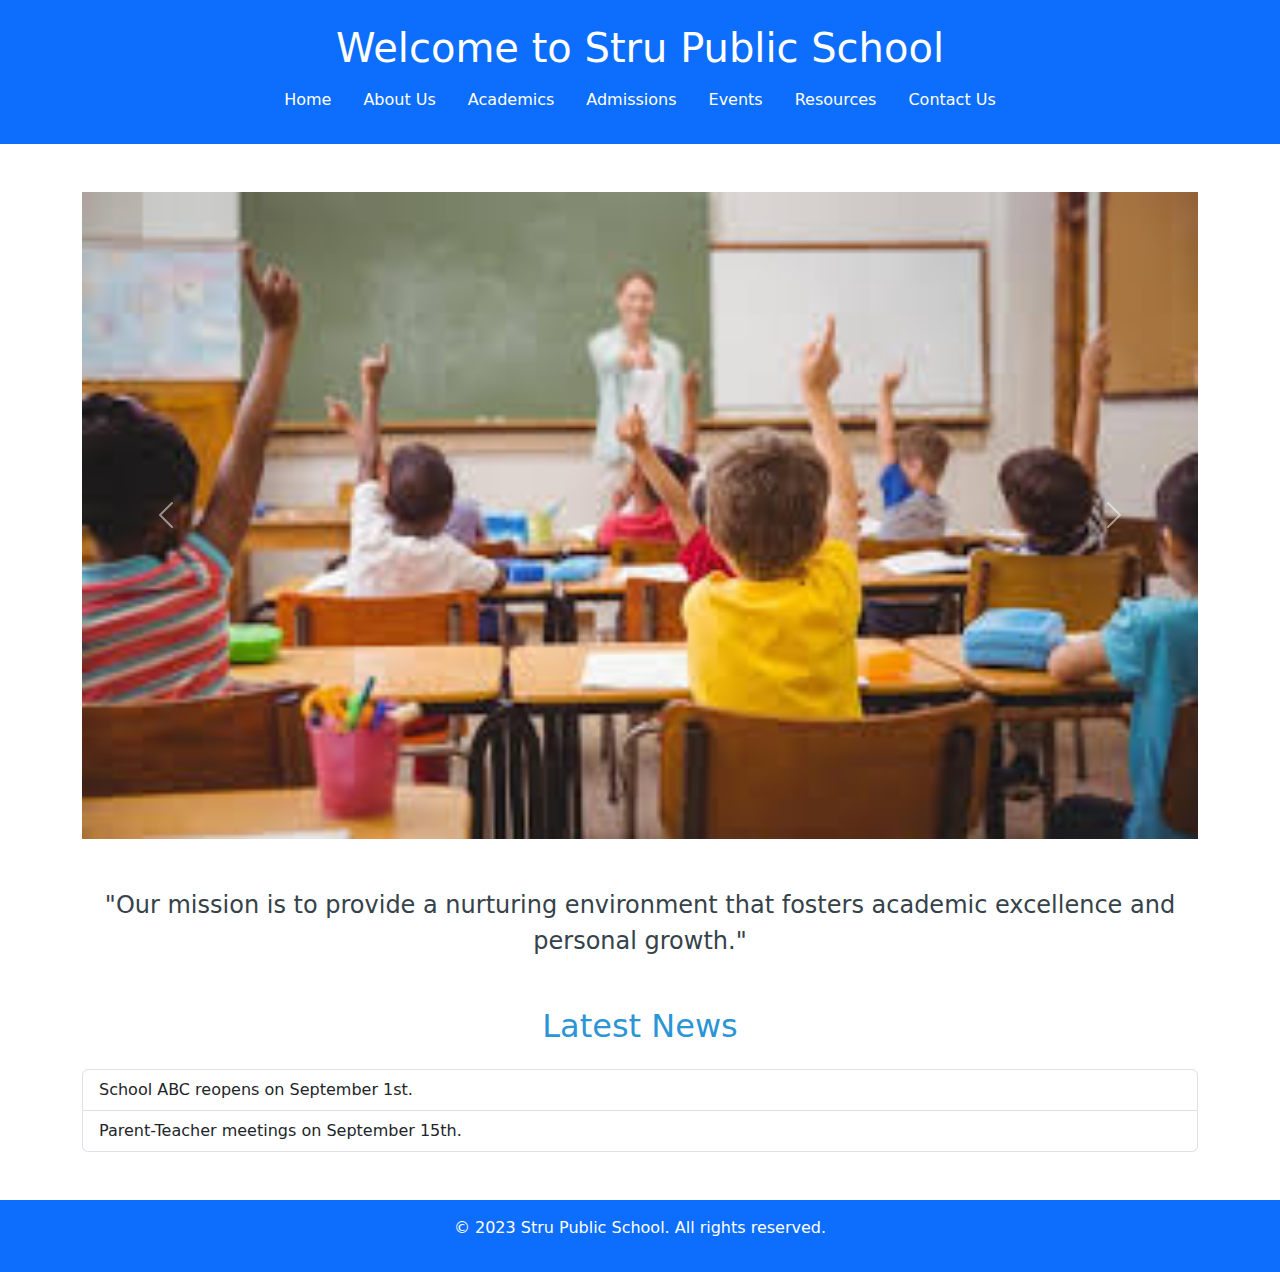
<file: 1homepage/index.html>
<!DOCTYPE html>
<html lang="en">
<head>
    <meta charset="UTF-8">
    <meta name="viewport" content="width=device-width, initial-scale=1.0">
    <!-- Bootstrap CSS Link -->
    <link href="https://cdn.jsdelivr.net/npm/bootstrap@5.3.0-alpha1/dist/css/bootstrap.min.css" rel="stylesheet">
    <title>Stru Public School</title>
</head>
<body>
    <!-- Header Section with Bootstrap Navbar -->
    <header class="bg-primary text-white py-4">
        <div class="container">
            <h1 class="text-center">Welcome to Stru Public School</h1>
            <nav>
                <ul class="nav justify-content-center">
                    <li class="nav-item"><a class="nav-link text-white" href="index.html">Home</a></li>
                    <li class="nav-item"><a class="nav-link text-white" href="about.html">About Us</a></li>
                    <li class="nav-item"><a class="nav-link text-white" href="academics.html">Academics</a></li>
                    <li class="nav-item"><a class="nav-link text-white" href="admissions.html">Admissions</a></li>
                    <li class="nav-item"><a class="nav-link text-white" href="events.html">Events</a></li>
                    <li class="nav-item"><a class="nav-link text-white" href="resources.html">Resources</a></li>
                    <li class="nav-item"><a class="nav-link text-white" href="contact.html">Contact Us</a></li>
                </ul>
            </nav>
        </div>
    </header>

    <!-- Main Content Section -->
    <main class="container my-5">
        <!-- Carousel Section with Bootstrap Carousel -->
        <section id="carouselExample" class="carousel slide" data-bs-ride="carousel">
            <div class="carousel-inner">
                <div class="carousel-item active">
                    <img src="school1.jpeg" class="d-block w-100" alt="School Image 1">
                </div>
                <div class="carousel-item">
                    <img src="school2.jpg" class="d-block w-100" alt="School Image 2">
                </div>
                <div class="carousel-item">
                    <img src="school3.jpg" class="d-block w-100" alt="School Image 3">
                </div>
            </div>
            <button class="carousel-control-prev" type="button" data-bs-target="#carouselExample" data-bs-slide="prev">
                <span class="carousel-control-prev-icon" aria-hidden="true"></span>
                <span class="visually-hidden">Previous</span>
            </button>
            <button class="carousel-control-next" type="button" data-bs-target="#carouselExample" data-bs-slide="next">
                <span class="carousel-control-next-icon" aria-hidden="true"></span>
                <span class="visually-hidden">Next</span>
            </button>
        </section>

        <!-- Mission Statement Section -->
        <section class="mission-statement my-5">
            <p class="text-center font-italic" style="font-size: 1.5rem; color: #35424a;">
                "Our mission is to provide a nurturing environment that fosters academic excellence and personal growth."
            </p>
        </section>

        <!-- Latest News Section -->
        <section>
            <h2 class="text-center mb-4" style="color: #2b95d6;">Latest News</h2>
            <ul class="list-group">
                <li class="list-group-item">School  ABC reopens on September 1st.</li>
                <li class="list-group-item">Parent-Teacher meetings on September 15th.</li>
            </ul>
        </section>
    </main>

    <!-- Footer Section -->
    <footer class="bg-primary text-white py-3 text-center">
        <p>&copy; 2023 Stru Public School. All rights reserved.</p>
    </footer>

    <!-- Bootstrap JS Bundle with Popper.js -->
    <script src="https://cdn.jsdelivr.net/npm/bootstrap@5.3.0-alpha1/dist/js/bootstrap.bundle.min.js"></script>
</body>
</html>
</file>
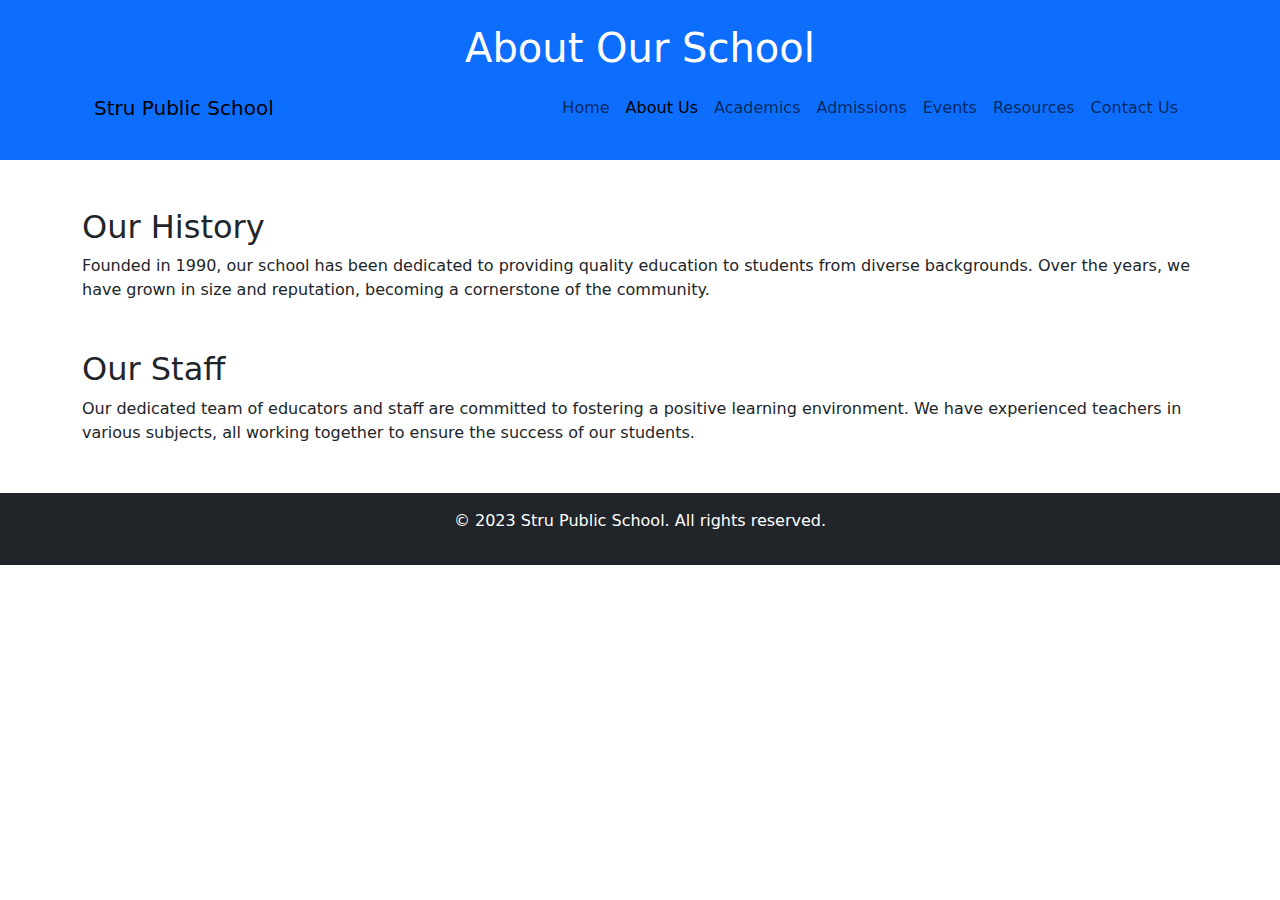
<file: 1homepage/about.html>
<!DOCTYPE html>
<html lang="en">
<head>
    <meta charset="UTF-8">
    <meta name="viewport" content="width=device-width, initial-scale=1.0">
    <!-- Link to Bootstrap CSS -->
    <link href="https://cdn.jsdelivr.net/npm/bootstrap@5.3.0-alpha1/dist/css/bootstrap.min.css" rel="stylesheet">
    <title>About Us</title>
</head>
<body>
    <!-- Header Section with Bootstrap Navbar -->
    <header class="bg-primary text-white py-4">
        <div class="container">
            <h1 class="text-center">About Our School</h1>
            <nav class="navbar navbar-expand-lg navbar-light">
                <div class="container-fluid">
                    <a class="navbar-brand" href="#">Stru Public School</a>
                    <button class="navbar-toggler" type="button" data-bs-toggle="collapse" data-bs-target="#navbarNav" aria-controls="navbarNav" aria-expanded="false" aria-label="Toggle navigation">
                        <span class="navbar-toggler-icon"></span>
                    </button>
                    <div class="collapse navbar-collapse" id="navbarNav">
                        <ul class="navbar-nav ms-auto">
                            <li class="nav-item">
                                <a class="nav-link" href="index.html">Home</a>
                            </li>
                            <li class="nav-item">
                                <a class="nav-link active" href="about.html">About Us</a>
                            </li>
                            <li class="nav-item">
                                <a class="nav-link" href="academics.html">Academics</a>
                            </li>
                            <li class="nav-item">
                                <a class="nav-link" href="admissions.html">Admissions</a>
                            </li>
                            <li class="nav-item">
                                <a class="nav-link" href="events.html">Events</a>
                            </li>
                            <li class="nav-item">
                                <a class="nav-link" href="resources.html">Resources</a>
                            </li>
                            <li class="nav-item">
                                <a class="nav-link" href="contact.html">Contact Us</a>
                            </li>
                        </ul>
                    </div>
                </div>
            </nav>
        </div>
    </header>

    <!-- Main Content Section with Bootstrap Container -->
    <main class="container my-5">
        <section>
            <h2>Our History</h2>
            <p>Founded in 1990, our school has been dedicated to providing quality education to students from diverse backgrounds. Over the years, we have grown in size and reputation, becoming a cornerstone of the community.</p>
        </section>

        <section class="mt-5">
            <h2>Our Staff</h2>
            <p>Our dedicated team of educators and staff are committed to fostering a positive learning environment. We have experienced teachers in various subjects, all working together to ensure the success of our students.</p>
        </section>
    </main>

    <!-- Footer Section with Bootstrap Styling -->
    <footer class="bg-dark text-white text-center py-3">
        <p>&copy; 2023 Stru Public School. All rights reserved.</p>
    </footer>

    <!-- Link to Bootstrap JS and Dependencies (required for Bootstrap features) -->
    <script src="https://cdn.jsdelivr.net/npm/bootstrap@5.3.0-alpha1/dist/js/bootstrap.bundle.min.js"></script>
</body>
</html>
</file>
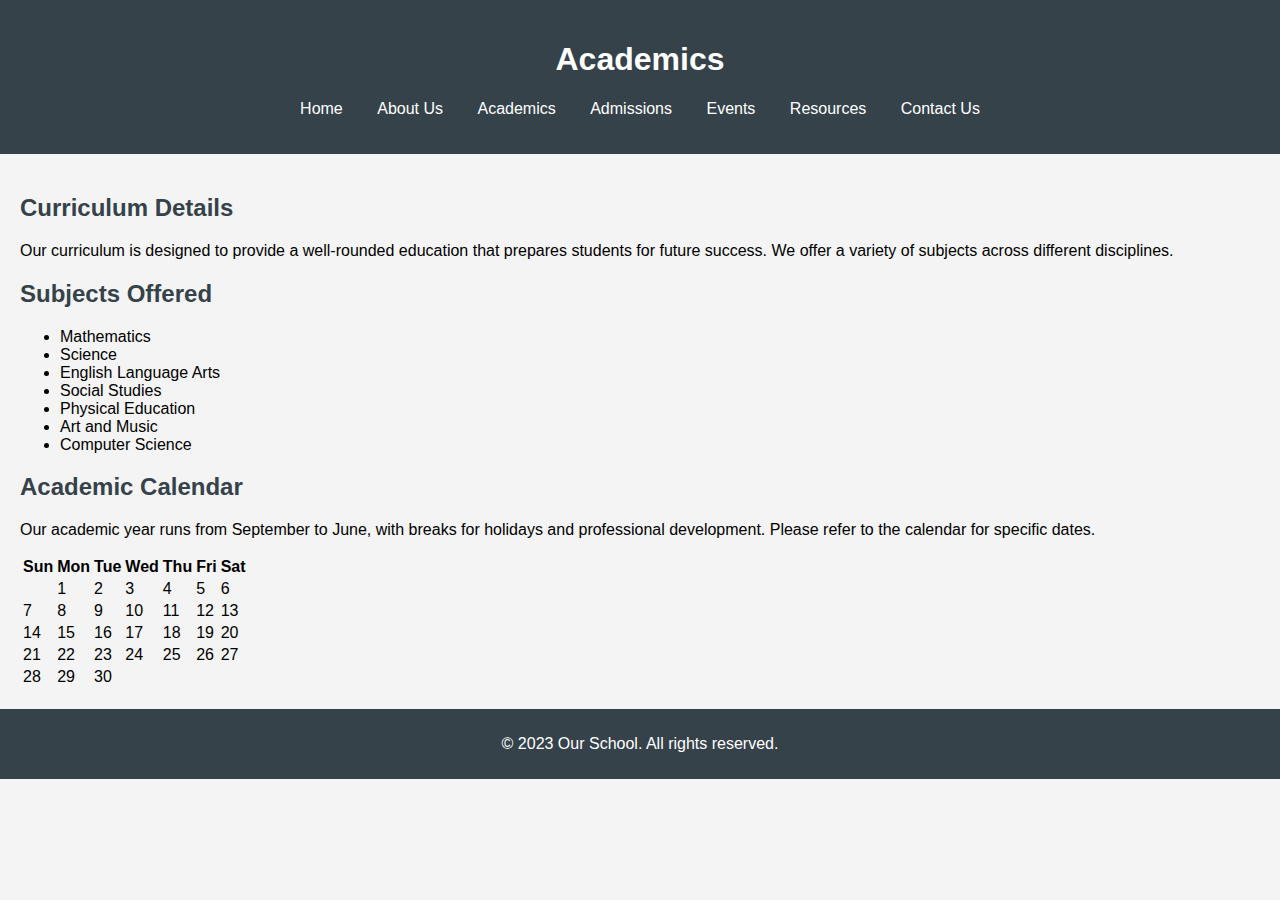
<file: 1homepage/academics.html>
<!DOCTYPE html>
<html lang="en">
<head>
    <meta charset="UTF-8">
    <meta name="viewport" content="width=device-width, initial-scale=1.0">
    <link rel="stylesheet" href="academics.css">
    <title>Academics</title>
</head>
<body>
    <header>
        <h1>Academics</h1>
        <nav>
            <ul>
                <li><a href="index.html">Home</a></li>
                <li><a href="about.html">About Us</a></li>
                <li><a href="academics.html">Academics</a></li>
                <li><a href="admissions.html">Admissions</a></li>
                <li><a href="events.html">Events</a></li>
                <li><a href="resources.html">Resources</a></li>
                <li><a href="contact.html">Contact Us</a></li>
            </ul>
        </nav>
    </header>
    <main>
        <section>
            <h2>Curriculum Details</h2>
            <p>Our curriculum is designed to provide a well-rounded education that prepares students for future success. We offer a variety of subjects across different disciplines.</p>
        </section>
        <section>
            <h2>Subjects Offered</h2>
            <ul>
                <li>Mathematics</li>
                <li>Science</li>
                <li>English Language Arts</li>
                <li>Social Studies</li>
                <li>Physical Education</li>
                <li>Art and Music</li>
                <li>Computer Science</li>
            </ul>
        </section>
        <section>
            <h2>Academic Calendar</h2>
            <p>Our academic year runs from September to June, with breaks for holidays and professional development. Please refer to the calendar for specific dates.</p>
            <!-- Calendar Section -->
            <div class="calendar">
                <table>
                    <thead>
                        <tr>
                            <th>Sun</th>
                            <th>Mon</th>
                            <th>Tue</th>
                            <th>Wed</th>
                            <th>Thu</th>
                            <th>Fri</th>
                            <th>Sat</th>
                        </tr>
                    </thead>
                    <tbody>
                        <tr>
                            <td></td>
                            <td>1</td>
                            <td>2</td>
                            <td>3</td>
                            <td>4</td>
                            <td>5</td>
                            <td>6</td>
                        </tr>
                        <tr>
                            <td>7</td>
                            <td>8</td>
                            <td>9</td>
                            <td>10</td>
                            <td>11</td>
                            <td>12</td>
                            <td>13</td>
                        </tr>
                        <tr>
                            <td>14</td>
                            <td>15</td>
                            <td>16</td>
                            <td>17</td>
                            <td>18</td>
                            <td>19</td>
                            <td>20</td>
                        </tr>
                        <tr>
                            <td>21</td>
                            <td>22</td>
                            <td>23</td>
                            <td>24</td>
                            <td>25</td>
                            <td>26</td>
                            <td>27</td>
                        </tr>
                        <tr>
                            <td>28</td>
                            <td>29</td>
                            <td>30</td>
                            <td></td>
                            <td></td>
                            <td></td>
                            <td></td>
                        </tr>
                    </tbody>
                </table>
            </div>
        </section>
    </main>
    <footer>
        <p>&copy; 2023 Our School. All rights reserved.</p>
    </footer>
</body>
</html>
</file>
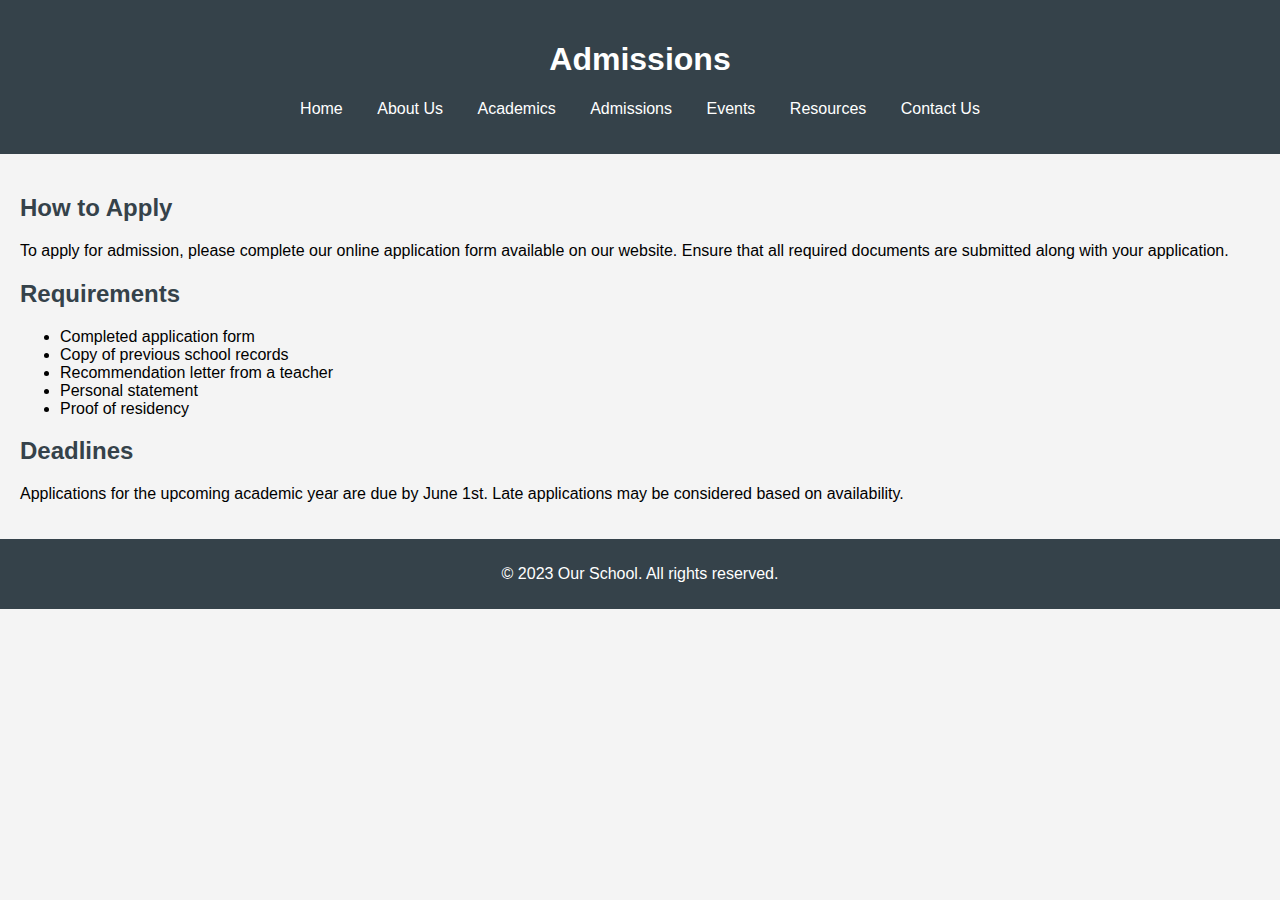
<file: 1homepage/admissions.html>
<!DOCTYPE html>
<html lang="en">
<head>
    <meta charset="UTF-8">
    <meta name="viewport" content="width=device-width, initial-scale=1.0">
    <link rel="stylesheet" href="admissions.css">
    <title>Admissions</title>
</head>
<body>
    <header>
        <h1>Admissions</h1>
        <nav>
            <ul>
                <li><a href="index.html">Home</a></li>
                <li><a href="about.html">About Us</a></li>
                <li><a href="academics.html">Academics</a></li>
                <li><a href="admissions.html">Admissions</a></li>
                <li><a href="events.html">Events</a></li>
                <li><a href="resources.html">Resources</a></li>
                <li><a href="contact.html">Contact Us</a></li>
            </ul>
        </nav>
    </header>
    <main>
        <section>
            <h2>How to Apply</h2>
            <p>To apply for admission, please complete our online application form available on our website. Ensure that all required documents are submitted along with your application.</p>
        </section>
        <section>
            <h2>Requirements</h2>
            <ul>
                <li>Completed application form</li>
                <li>Copy of previous school records</li>
                <li>Recommendation letter from a teacher</li>
                <li>Personal statement</li>
                <li>Proof of residency</li>
            </ul>
        </section>
        <section>
            <h2>Deadlines</h2>
            <p>Applications for the upcoming academic year are due by June 1st. Late applications may be considered based on availability.</p>
        </section>
    </main>
    <footer>
        <p>&copy; 2023 Our School. All rights reserved.</p>
    </footer>
</body>
</html>
</file>
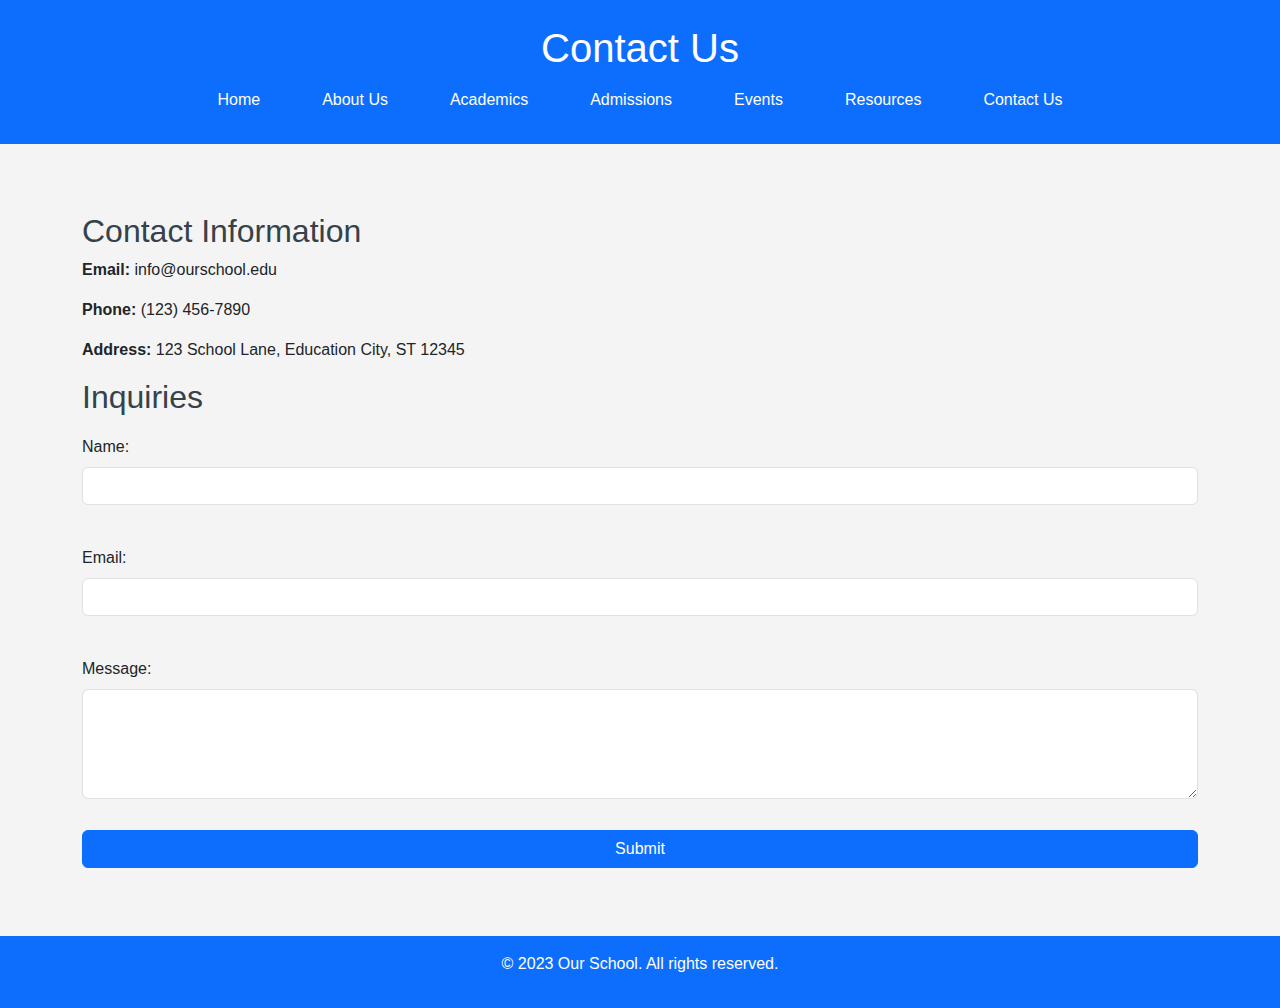
<file: 1homepage/contact.html>
<!DOCTYPE html>
<html lang="en">
<head>
    <meta charset="UTF-8">
    <meta name="viewport" content="width=device-width, initial-scale=1.0">
    <link href="https://cdn.jsdelivr.net/npm/bootstrap@5.3.0-alpha1/dist/css/bootstrap.min.css" rel="stylesheet">
    <link rel="stylesheet" href="contact.css">
    <title>Contact Us</title>
    <script>
        // Function to display the dialog box
        function showDialog(event) {
            event.preventDefault();  // Prevent the form from submitting

            // Create the dialog box HTML
            const dialog = document.createElement('div');
            dialog.classList.add('dialog');

            // Create the content of the dialog box
            const dialogContent = document.createElement('div');
            dialogContent.classList.add('dialog-content');

            const message = document.createElement('p');
            message.textContent = 'Your message has been submitted. Thank you!';

            const okButton = document.createElement('button');
            okButton.textContent = 'OK';
            okButton.classList.add('btn', 'btn-primary');
            okButton.addEventListener('click', () => {
                dialog.remove();  // Remove the dialog box when OK is clicked
            });

            dialogContent.appendChild(message);
            dialogContent.appendChild(okButton);
            dialog.appendChild(dialogContent);

            // Append the dialog box to the body
            document.body.appendChild(dialog);
        }
    </script>
</head>
<body>
    <header class="bg-primary text-white py-4">
        <div class="container">
            <h1 class="text-center">Contact Us</h1>
            <nav>
                <ul class="nav justify-content-center">
                    <li class="nav-item"><a class="nav-link text-white" href="index.html">Home</a></li>
                    <li class="nav-item"><a class="nav-link text-white" href="about.html">About Us</a></li>
                    <li class="nav-item"><a class="nav-link text-white" href="academics.html">Academics</a></li>
                    <li class="nav-item"><a class="nav-link text-white" href="admissions.html">Admissions</a></li>
                    <li class="nav-item"><a class="nav-link text-white" href="events.html">Events</a></li>
                    <li class="nav-item"><a class="nav-link text-white" href="resources.html">Resources</a></li>
                    <li class="nav-item"><a class="nav-link text-white" href="contact.html">Contact Us</a></li>
                </ul>
            </nav>
        </div>
    </header>
    <main class="container my-5">
        <section>
            <h2>Contact Information</h2>
            <p><strong>Email:</strong> info@ourschool.edu</p>
            <p><strong>Phone:</strong> (123) 456-7890</p>
            <p><strong>Address:</strong> 123 School Lane, Education City, ST 12345</p>
        </section>
        <section>
            <h2>Inquiries</h2>
            <form id="contact-form" onsubmit="showDialog(event)">
                <div class="mb-3">
                    <label for="name" class="form-label">Name:</label>
                    <input type="text" id="name" name="name" class="form-control" required>
                </div>
                <div class="mb-3">
                    <label for="email" class="form-label">Email:</label>
                    <input type="email" id="email" name="email" class="form-control" required>
                </div>
                <div class="mb-3">
                    <label for="message" class="form-label">Message:</label>
                    <textarea id="message" name="message" class="form-control" rows="4" required></textarea>
                </div>
                <button type="submit" class="btn btn-primary">Submit</button>
            </form>
        </section>
    </main>
    <footer class="bg-primary text-white py-3 text-center">
        <p>&copy; 2023 Our School. All rights reserved.</p>
    </footer>

    <!-- Bootstrap JS Bundle with Popper.js -->
    <script src="https://cdn.jsdelivr.net/npm/bootstrap@5.3.0-alpha1/dist/js/bootstrap.bundle.min.js"></script>
</body>
</html>
</file>
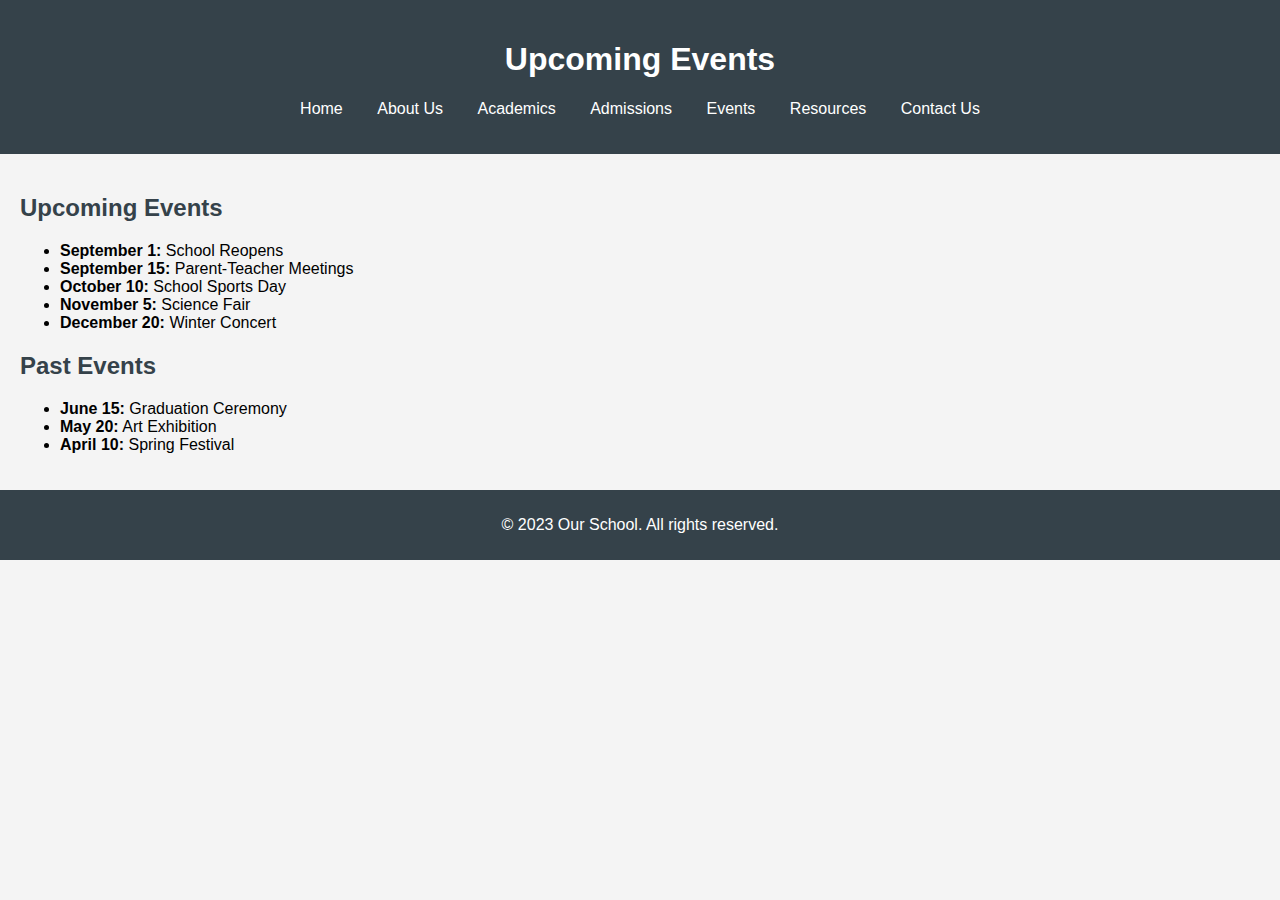
<file: 1homepage/events.html>
<!DOCTYPE html>
<html lang="en">
<head>
    <meta charset="UTF-8">
    <meta name="viewport" content="width=device-width, initial-scale=1.0">
    <link rel="stylesheet" href="events.css">
    <title>Events</title>
</head>
<body>
    <header>
        <h1>Upcoming Events</h1>
        <nav>
            <ul>
                <li><a href="index.html">Home</a></li>
                <li><a href="about.html">About Us</a></li>
                <li><a href="academics.html">Academics</a></li>
                <li><a href="admissions.html">Admissions</a></li>
                <li><a href="events.html">Events</a></li>
                <li><a href="resources.html">Resources</a></li>
                <li><a href="contact.html">Contact Us</a></li>
            </ul>
        </nav>
    </header>
    <main>
        <section>
            <h2>Upcoming Events</h2>
            <ul>
                <li><strong>September 1:</strong> School Reopens</li>
                <li><strong>September 15:</strong> Parent-Teacher Meetings</li>
                <li><strong>October 10:</strong> School Sports Day</li>
                <li><strong>November 5:</strong> Science Fair</li>
                <li><strong>December 20:</strong> Winter Concert</li>
            </ul>
        </section>
        <section>
            <h2>Past Events</h2>
            <ul>
                <li><strong>June 15:</strong> Graduation Ceremony</li>
                <li><strong>May 20:</strong> Art Exhibition</li>
                <li><strong>April 10:</strong> Spring Festival</li>
            </ul>
        </section>
    </main>
    <footer>
        <p>&copy; 2023 Our School. All rights reserved.</p>
    </footer>
</body>
</html>
</file>
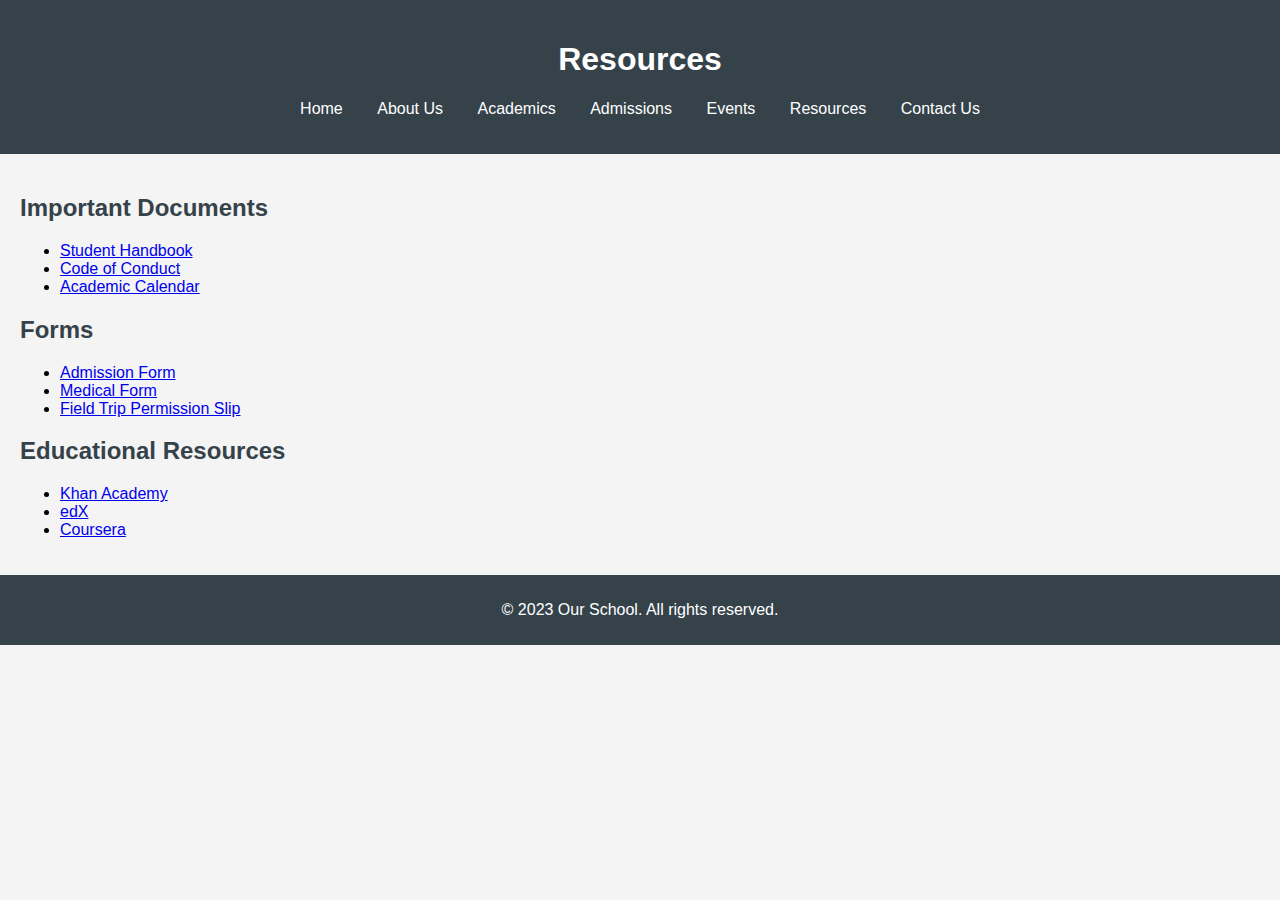
<file: 1homepage/resources.html>
<!DOCTYPE html>
<html lang="en">
<head>
    <meta charset="UTF-8">
    <meta name="viewport" content="width=device-width, initial-scale=1.0">
    <link rel="stylesheet" href="resources.css">
    <title>Resources</title>
</head>
<body>
    <header>
        <h1>Resources</h1>
        <nav>
            <ul>
                <li><a href="index.html">Home</a></li>
                <li><a href="about.html">About Us</a></li>
                <li><a href="academics.html">Academics</a></li>
                <li><a href="admissions.html">Admissions</a></li>
                <li><a href="events.html">Events</a></li>
                <li><a href="resources.html">Resources</a></li>
                <li><a href="contact.html">Contact Us</a></li>
            </ul>
        </nav>
    </header>
    <main>
        <section>
            <h2>Important Documents</h2>
            <ul>
                <li><a href="documents/handbook.pdf" target="_blank">Student Handbook</a></li>
                <li><a href="documents/code_of_conduct.pdf" target="_blank">Code of Conduct</a></li>
                <li><a href="documents/academic_calendar.pdf" target="_blank">Academic Calendar</a></li>
            </ul>
        </section>
        <section>
            <h2>Forms</h2>
            <ul>
                <li><a href="forms/admission_form.pdf" target="_blank">Admission Form</a></li>
                <li><a href="forms/medical_form.pdf" target="_blank">Medical Form</a></li>
                <li><a href="forms/permission_slip.pdf" target="_blank">Field Trip Permission Slip</a></li>
            </ul>
        </section>
        <section>
            <h2>Educational Resources</h2>
            <ul>
                <li><a href="https://www.khanacademy.org" target="_blank">Khan Academy</a></li>
                <li><a href="https://www.edx.org" target="_blank">edX</a></li>
                <li><a href="https://www.coursera.org" target="_blank">Coursera</a></li>
            </ul>
        </section>
    </main>
    <footer>
        <p>&copy; 2023 Our School. All rights reserved.</p>
    </footer>
</body>
</html>
</file>
<file: 1homepage/academics.css>
body {
    font-family: Arial, sans-serif;
    margin: 0;
    padding: 0;
    background-color: #f4f4f4;
}

header {
    background: #35424a;
    color: #ffffff;
    padding: 20px 0;
    text-align: center;
}

nav ul {
    list-style: none;
    padding: 0;
}

nav ul li {
    display: inline;
    margin: 0 15px;
}

nav ul li a {
    color: #ffffff;
    text-decoration: none;
}

main {
    padding: 20px;
}

h2 {
    color: #35424a;
}

footer {
    background: #35424a;
    color: #ffffff;
    text-align: center;
    padding: 10px 0;
    position: relative;
    bottom: 0;
    width: 100%;
}
</file>
<file: 1homepage/admissions.css>
body {
    font-family: Arial, sans-serif;
    margin: 0;
    padding: 0;
    background-color: #f4f4f4;
}

header {
    background: #35424a;
    color: #ffffff;
    padding: 20px 0;
    text-align: center;
}

nav ul {
    list-style: none;
    padding: 0;
}

nav ul li {
    display: inline;
    margin: 0 15px;
}

nav ul li a {
    color: #ffffff;
    text-decoration: none;
}

main {
    padding: 20px;
}

h2 {
    color: #35424a;
}

footer {
    background: #35424a;
    color: #ffffff;
    text-align: center;
    padding: 10px 0;
    position: relative;
    bottom: 0;
    width: 100%;
}

.calendar table {
    width: 100%;
    border-collapse: collapse;
    margin-top: 20px;
}

.calendar th, .calendar td {
    padding: 10px;
    text-align: center;
    border: 1px solid #ddd;
    width: 14.28%;
}

.calendar th {
    background-color: #35424a;
    color: white;
}

.calendar td {
    background-color: #f4f4f4;
}

.calendar td:hover {
    background-color: #ddd;
}
</file>
<file: 1homepage/contact.css>
body {
    font-family: Arial, sans-serif;
    margin: 0;
    padding: 0;
    background-color: #f4f4f4;
}

header {
    background: #35424a;
    color: #ffffff;
    padding: 20px 0;
    text-align: center;
}

nav ul {
    list-style: none;
    padding: 0;
}

nav ul li {
    display: inline;
    margin: 0 15px;
}

nav ul li a {
    color: #ffffff;
    text-decoration: none;
}

main {
    padding: 20px;
}

h2 {
    color: #35424a;
}

form {
    display: flex;
    flex-direction: column;
}

label {
    margin: 10px 0 5px;
}

input, textarea {
    padding: 10px;
    margin-bottom: 15px;
    border: 1px solid #ccc;
    border-radius: 4px;
}

button {
    background-color: #35424a;
    color: white;
    padding: 10px;
    border: none;
    border-radius: 4px;
    cursor: pointer;
}

button:hover {
    background-color: #2c3e50;
}

footer {
    background: #35424a;
    color: #ffffff;
    text-align: center;
    padding: 10px 0;
    position: relative;
    bottom: 0;
    width: 100%;
}

/* Dialog Box Styles */
.dialog {
    position: fixed;
    top: 0;
    left: 0;
    width: 100%;
    height: 100%;
    background: rgba(0, 0, 0, 0.5);
    display: flex;
    justify-content: center;
    align-items: center;
    z-index: 1000;
}

.dialog-content {
    background: #fff;
    padding: 20px;
    border-radius: 8px;
    text-align: center;
    box-shadow: 0 4px 10px rgba(0, 0, 0, 0.1);
}

.dialog button {
    background-color: #35424a;
    color: white;
    padding: 10px;
    border: none;
    border-radius: 4px;
    cursor: pointer;
    margin-top: 10px;
}

.dialog button:hover {
    background-color: #2c3e50;
}
</file>
<file: 1homepage/events.css>
body {
    font-family: Arial, sans-serif;
    margin: 0;
    padding: 0;
    background-color: #f4f4f4;
}

header {
    background: #35424a;
    color: #ffffff;
    padding: 20px 0;
    text-align: center;
}

nav ul {
    list-style: none;
    padding: 0;
}

nav ul li {
    display: inline;
    margin: 0 15px;
}

nav ul li a {
    color: #ffffff;
    text-decoration: none;
}

main {
    padding: 20px;
}

h2 {
    color: #35424a;
}

footer {
    background: #35424a;
    color: #ffffff;
    text-align: center;
    padding: 10px 0;
    position: relative;
    bottom: 0;
    width: 100%;
}
</file>
<file: 1homepage/resources.css>
body {
    font-family: Arial, sans-serif;
    margin: 0;
    padding: 0;
    background-color: #f4f4f4;
}

header {
    background: #35424a;
    color: #ffffff;
    padding: 20px 0;
    text-align: center;
}

nav ul {
    list-style: none;
    padding: 0;
}

nav ul li {
    display: inline;
    margin: 0 15px;
}

nav ul li a {
    color: #ffffff;
    text-decoration: none;
}

main {
    padding: 20px;
}

h2 {
    color: #35424a;
}

footer {
    background: #35424a;
    color: #ffffff;
    text-align: center;
    padding: 10px 0;
    position: relative;
    bottom: 0;
    width: 100%;
}
</file>
